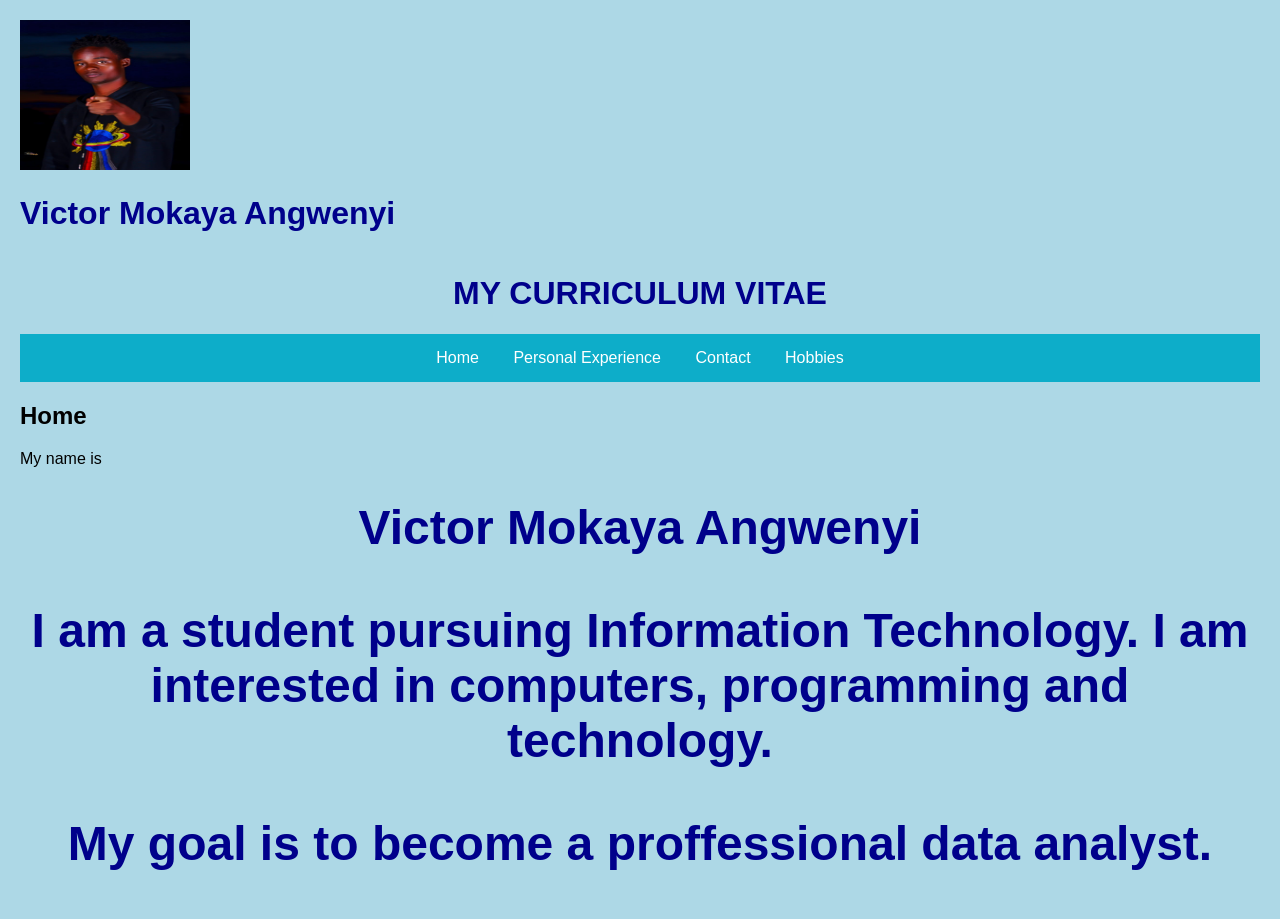
<file: index.html>
<!DOCTYPE html>
<html>
<head>
 <img src="pic1.jpeg" width="170" height="150">   
    <title>My Curriculum Vitae</title>
    <link rel="stylesheet" href="style.css">
</head>
<div class="marquee">
  <h1>Victor Mokaya Angwenyi</h1>
</div>

<style>
  .marquee {
    overflow: hidden;
    white-space: nowrap;
  }
  .marquee h1 {
    display: inline-block;
    animation: moveRight 10s linear infinite;
  }
  @keyframes moveRight {
    from { transform: translateX(-100%); }
    to   { transform: translateX(100vw); }
  }
</style>
<body>

<h1>MY CURRICULUM VITAE</h1>

<nav>
    <a href="index.html">Home</a>
    <a href="experience.html">Personal Experience</a>
    <a href="contact.html">Contact</a>
    <a href="hobbies.html">Hobbies</a>
</nav>

<h2>Home</h2>

<p>My name is<b><h1 style="font-size:48px;">
Victor Mokaya Angwenyi</</p>

<p>
I am a student pursuing Information Technology.
I am interested in computers, programming and technology.
</p>

<p>
My goal is to become a proffessional data analyst.
</p>

</body>
</html>
</file>
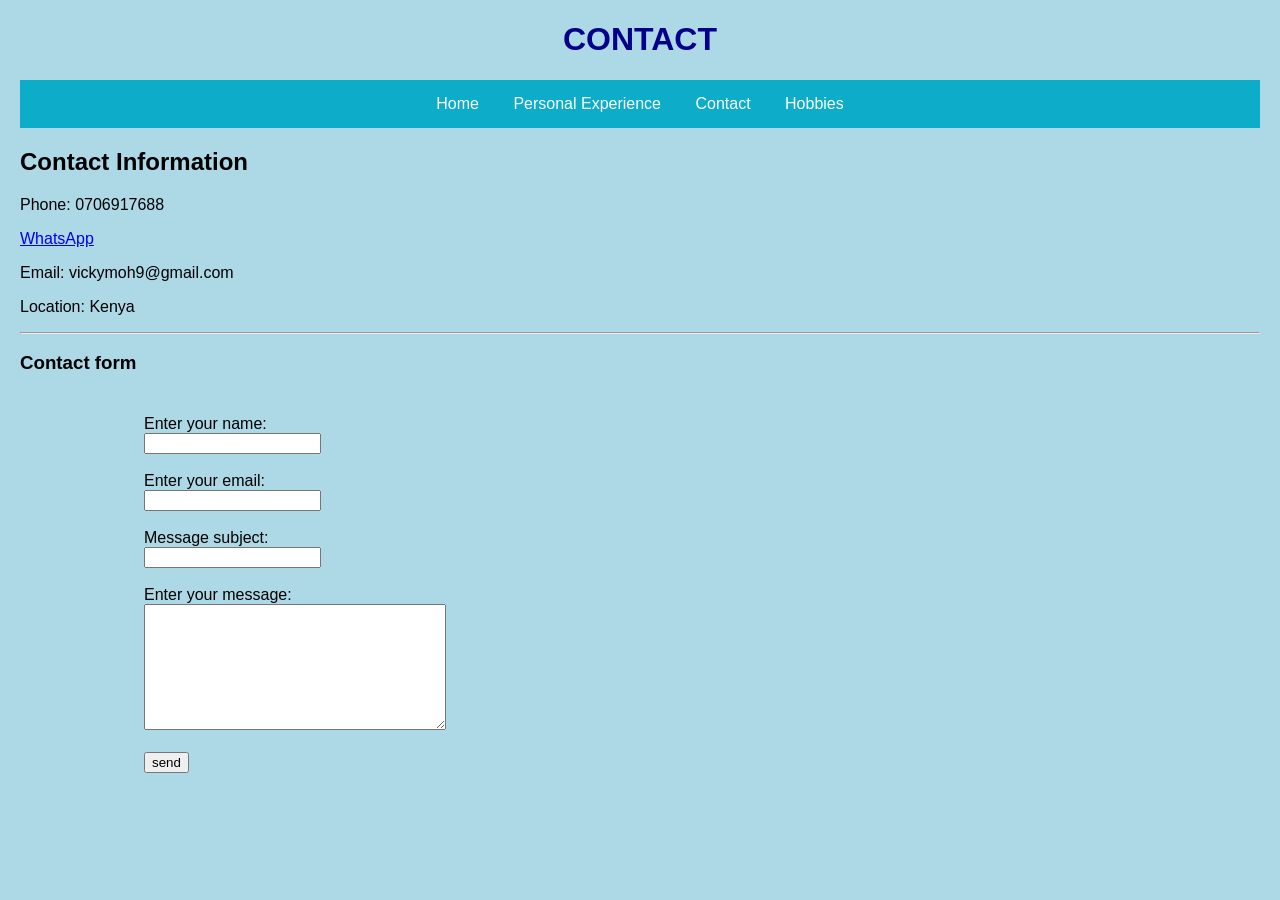
<file: contact.html>
<!DOCTYPE html>
<html>
<head>
    <title>Contacts</title>
    <link rel="stylesheet" href="style.css">
</head>
<body>

<h1>CONTACT</h1>

<nav>
    <a href="index.html">Home</a>
    <a href="experience.html">Personal Experience</a>
    <a href="contact.html">Contact</a>
    <a href="hobbies.html">Hobbies</a>
</nav>

<h2>Contact Information</h2>

<p>Phone: 0706917688</p>
<p> <a href="https://wa.me/254706917688" target="_blank">WhatsApp</a></p>
<p>Email: vickymoh9@gmail.com</p>
<p>Location: Kenya</p>


<hr>
<h3>Contact form</h3>
<form action="mailto:kiobodanson@gmail.com"
method="post"
enctype="text/plain">
<label>Enter your name:</label><br>
<input type="text" name="Name" required><br><br>
<label>Enter your email:</label><br>
<input type="email" name="Email" required><br><br>
<label>Message subject:</label><br>
<input type="text" name="subject" required><br><br>
<label>Enter your message:</label><br>
<textarea name="Message" rows="8"cols="35" required></textarea><br><br>
<input type="submit" value="send">
</form>
</section>
</file>
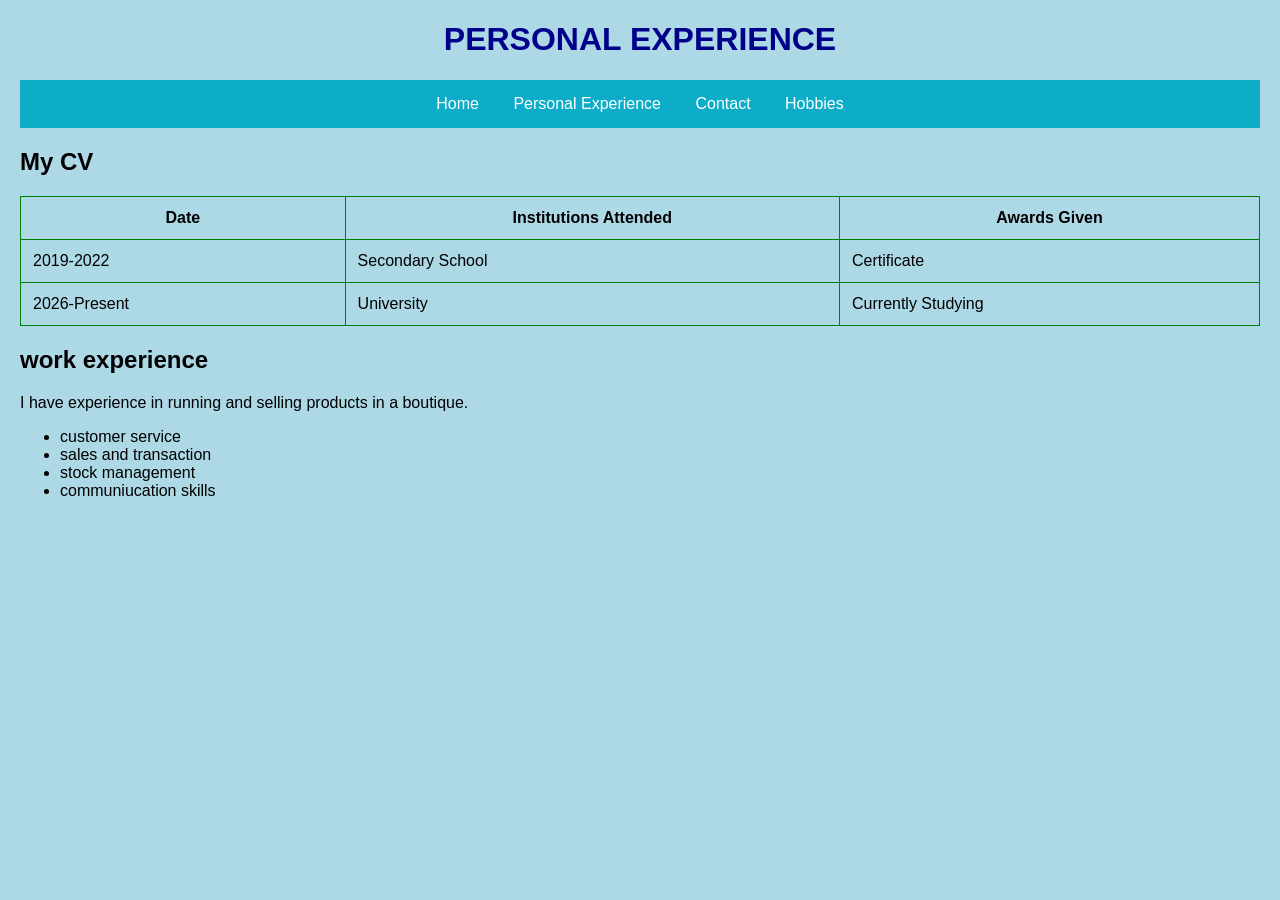
<file: experience.html>
<!DOCTYPE html>
<html>
<head>
    <title>Personal Experience</title>
    <link rel="stylesheet" href="style.css">
</head>
<body>

<h1>PERSONAL EXPERIENCE</h1>

<nav>
    <a href="index.html">Home</a>
    <a href="experience.html">Personal Experience</a>
    <a href="contact.html">Contact</a>
    <a href="hobbies.html">Hobbies</a>
</nav>

<h2>My CV</h2>

<table>
<tr>
    <th>Date</th>
    <th>Institutions Attended</th>
    <th>Awards Given</th>
</tr>

<tr>
    <td>2019-2022</td>
    <td>Secondary School</td>
    <td>Certificate</td>
</tr>

<tr>
    <td>2026-Present</td>
    <td>University</td>
    <td>Currently Studying</td>
</tr>

</table>
<h2>work experience</h2>
<p>I have experience in running and selling products in a boutique.
</p>
<ul>
    <li>customer service</li>
    <li>sales and transaction</li>
    <li>stock management</li>
    <li>communiucation skills</li>
</ul>

</body>
</html>
</file>
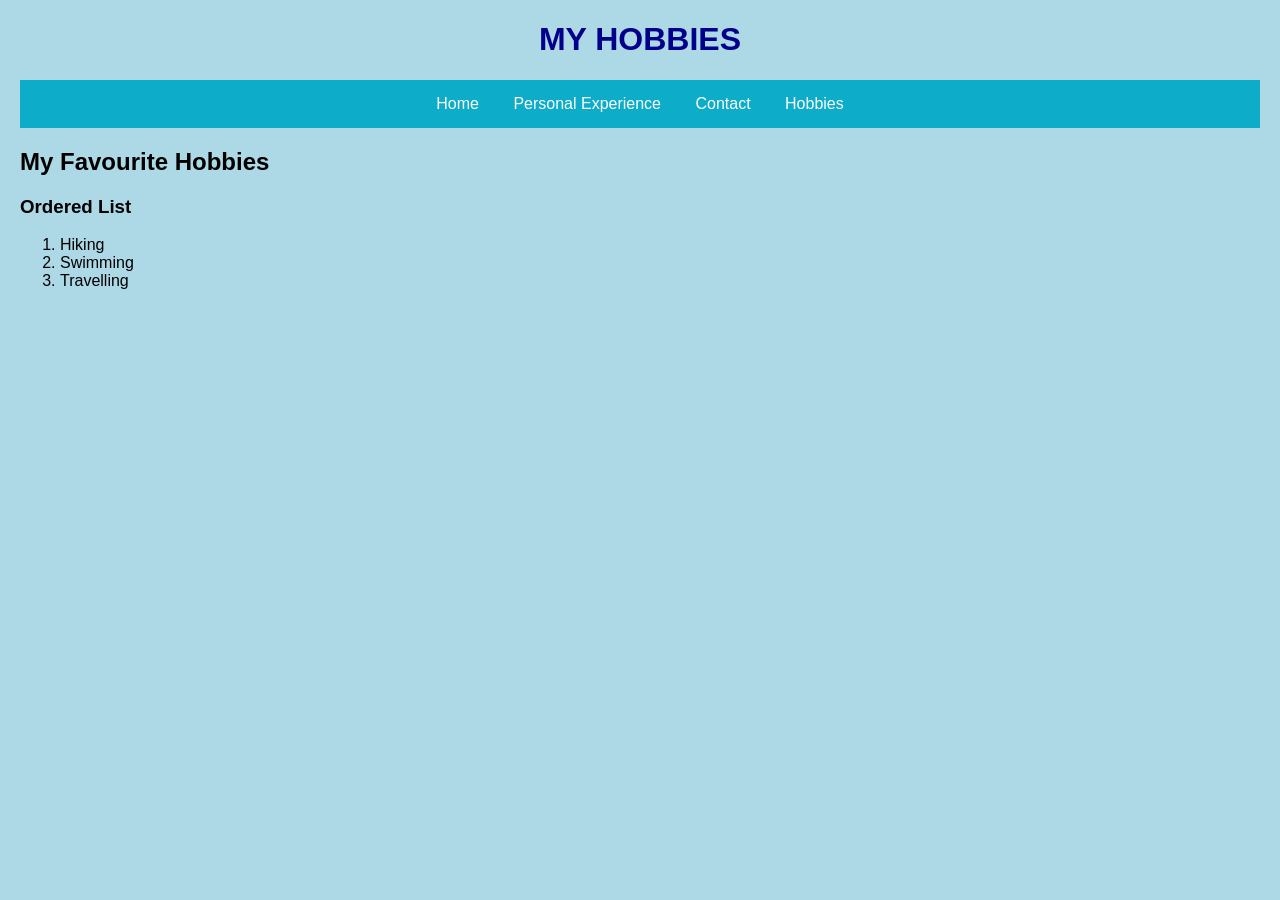
<file: hobbies.html>
<!DOCTYPE html>
<html>
<head>
    <title>My Hobbies</title>
    <link rel="stylesheet" href="style.css">
</head>
<body>

<h1>MY HOBBIES</h1>

<nav>
    <a href="index.html">Home</a>
    <a href="experience.html">Personal Experience</a>
    <a href="contact.html">Contact</a>
    <a href="hobbies.html">Hobbies</a>
</nav>

<h2>My Favourite Hobbies</h2>

<h3>Ordered List</h3>

<ol>
    <li>Hiking</li>
    <li>Swimming</li>
    <li>Travelling</li>
</ol>

</body>
</html>
</file>
<file: style.css>
body {
    font-family: Arial;
    background-color: lightblue;
    margin: 20px;
}

h1 {
    text-align: center;
    color: darkblue;
}

nav {
    background-color: rgb(13, 173, 201);
    padding: 15px;
    text-align: center;
}

nav a {
    color: white;
    text-decoration: none;
    margin: 15px;
}

table {
    width: 100%;
    border: 1px solid green;
    border-collapse: collapse;
}

th {
    background-color: lightblue;
}

td, th {
    border: 1px solid green;
    padding: 12px;
}

form {
    border: 2px solid lightblue;
    padding: 20px;
    width: 80%;
    margin: auto;
}
</file>
